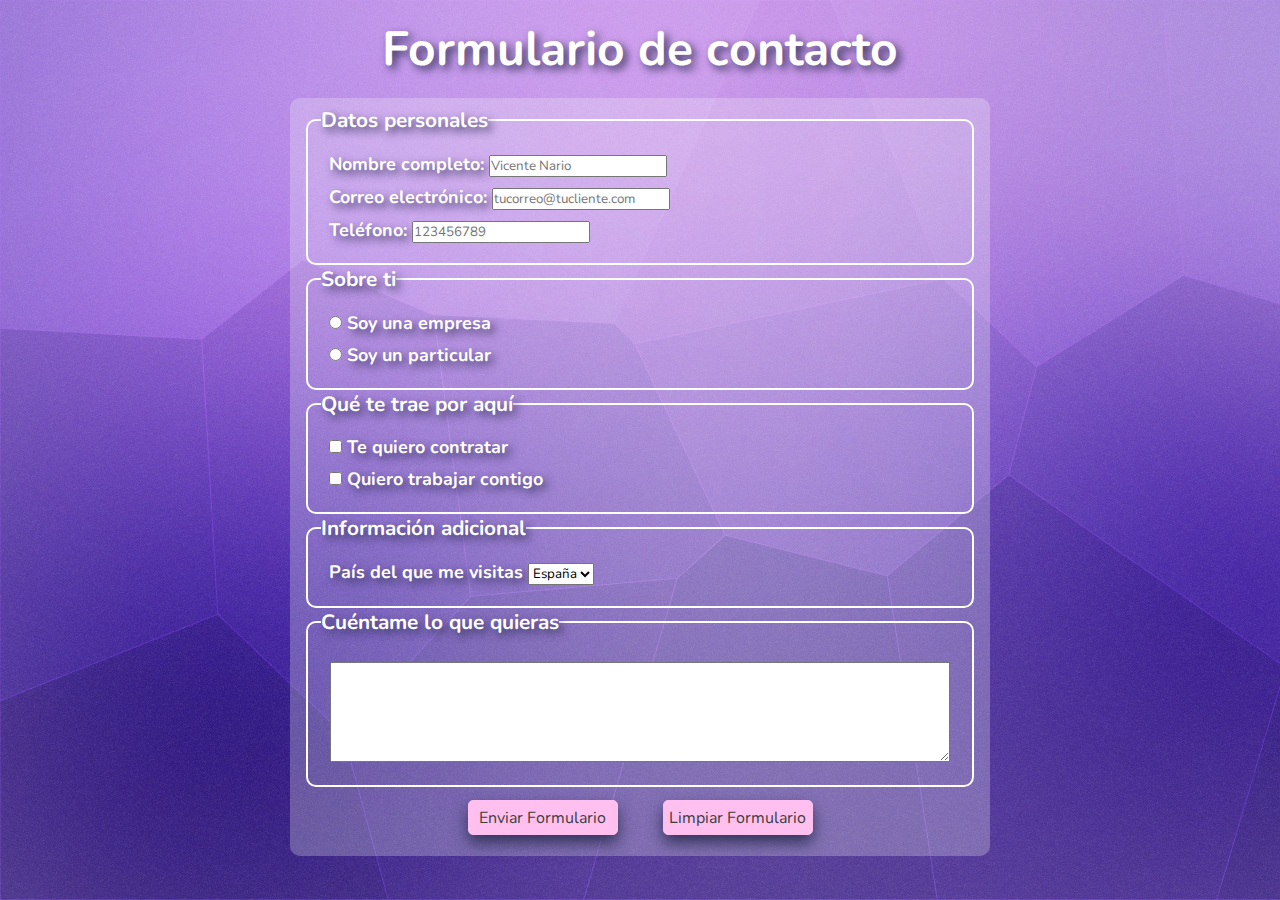
<file: formulario_contacto.html>
<!DOCTYPE html>
<html lang="en">

<head>
    <meta charset="UTF-8">
    <meta http-equiv="X-UA-Compatible" content="IE=edge">
    <meta name="viewport" content="width=device-width, initial-scale=1.0">
    <!--link al css-->
    <link rel="stylesheet" href="CSS/style_formulario.css">
    <link rel="shortcut icon" href="img/senor.png"  type="image/x-icon">
    <title>Contacto</title>
</head>
    <body>
        <h1>Formulario de contacto</h1>
            <form action="mailto:aitorsdlf@gmail.com" method="post" autocomplete="on" target="_blank">
            <fieldset>
                <!-- Sección Datos -->
                <legend>Datos personales</legend>
                
                <label for="nombre">Nombre completo:
                    <input type="text" id="nombre" name="nombre" placeholder="Vicente Nario" required>
                </label>
                <label for="email">Correo electrónico:
                    <input type="email" id="email" name="email" placeholder="tucorreo@tucliente.com" required>
                </label>
                <label for="telefono">Teléfono:
                    <input type="tel" id="telefono" name="telefono" placeholder="123456789">
                </label>
                
            </fieldset>

            <!-- Sección otros datos -->

            <fieldset>
                <legend>Sobre ti</legend>
                
                <label><input type="radio" id="masculino" name="genero" value="masculino">
                    Soy una empresa</label>
                <label><input type="radio" id="femenino" name="genero" value="femenino">
                    Soy un particular</label>
            </fieldset>
            
            <!-- Sección preferencias -->

            <fieldset>
                <legend>Qué te trae por aquí</legend>
        
                    <label><input type="checkbox" id="Robots" name="intereses" value="Robots">
                    Te quiero contratar</label> 
                    <label><input type="checkbox" id="Personas" name="intereses" value="Personas">
                    Quiero trabajar contigo</label> 
                </label>
            </fieldset>
            
            <!-- Sección información adicional -->

            <fieldset>
                <legend>Información adicional</legend>
                
                <label for="pais">País del que me visitas
                <select id="pais" name="pais">
                    <option value="es">España</option>
                    <option value="ot">Otro</option>
                </select>
                </label>
            </fieldset>

            <!-- Sección comentarios -->
            
            <fieldset>
                <legend>Cuéntame lo que quieras</legend>
                
                <label for="comentarios"></label>
                <textarea id="comentarios" name="comentarios"></textarea>
                
            </fieldset>
            
            <!-- Sección botones -->

            <div class="botones">
                <input type="submit" value="Enviar Formulario">
                <input type="reset" value="Limpiar Formulario">
            </div>

        </form>
    </body>
</html>
</file>
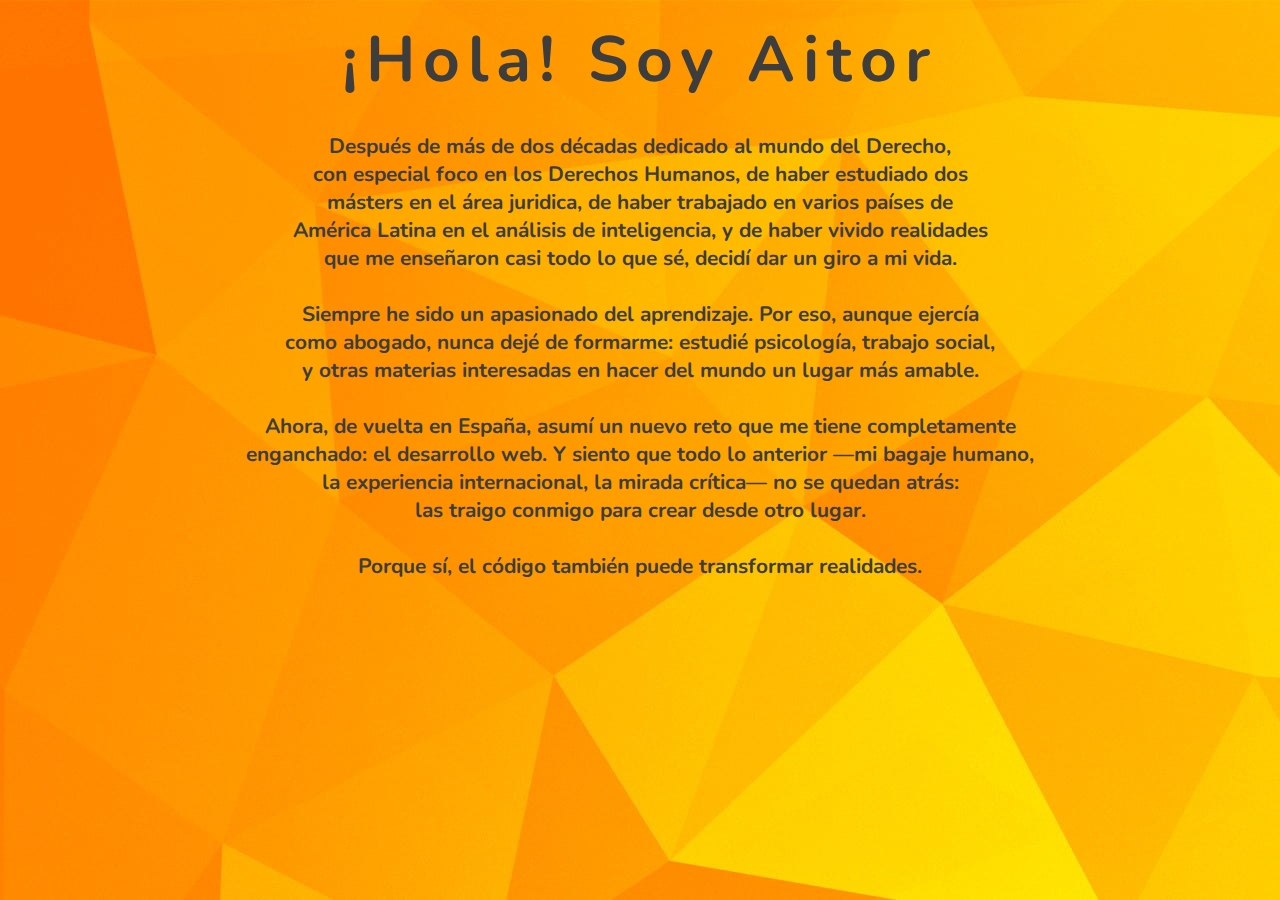
<file: quien_soy.html>
<!DOCTYPE html>
<html lang="en">
<head>
    <meta charset="UTF-8">
    <meta http-equiv="X-UA-Compatible" content="IE=edge">
    <meta name="viewport" content="width=device-width, initial-scale=1.0">
    <!--link al css-->
    <link rel="stylesheet" href="CSS/style_quien.css">
    <link rel="shortcut icon" href="img/senor.png"  type="image/x-icon">
    <title>Quién soy</title>
</head>
<body>
    <h1>¡Hola! Soy Aitor</h1>
    
    <p><br>Después de más de dos décadas dedicado al mundo del Derecho, 
    <br>con especial foco en los Derechos Humanos, de haber estudiado dos 
    <br>másters en el área juridica, de haber trabajado en varios países de 
    <br>América Latina en el análisis de inteligencia, y de haber vivido realidades 
    <br>que me enseñaron casi todo lo que sé, decidí dar un giro a mi vida.

    <p><br>Siempre he sido un apasionado del aprendizaje. Por eso, aunque ejercía 
    <br>como abogado, nunca dejé de formarme: estudié psicología, trabajo social, 
    <br>y otras materias interesadas en hacer del mundo un lugar más amable.</p>

    <p><br>Ahora, de vuelta en España, asumí un nuevo reto que me tiene completamente 
    <br>enganchado: el desarrollo web. Y siento que todo lo anterior —mi bagaje humano, 
    <br>la experiencia internacional, la mirada crítica— no se quedan atrás: 
    <br>las traigo conmigo para crear desde otro lugar.</p>
    
    <p><br>Porque sí, el código también puede transformar realidades.</p>
</body>
</html>
</file>
<file: CSS/style_formulario.css>
@import url('https://fonts.googleapis.com/css2?family=Bruno+Ace+SC&family=Goldman:wght@400;700&family=Iceland&family=Inter:ital,opsz,wght@0,14..32,100..900;1,14..32,100..900&family=Libre+Barcode+128+Text&family=Nunito:ital,wght@0,200..1000;1,200..1000&family=Saira+Stencil+One&family=Sixtyfour+Convergence&display=swap');

:root {
    --primary: rgb(3, 9, 69);
    --secundary: #2e4469;
    --shadow: #323359;
    --black-text: rgb(61, 61, 61);
    --white-text: #fff;
    --button-hover: #26305b;
}

* {
    margin: 0;
    padding: 0;
    text-decoration: none;
    list-style: none;
    box-sizing: border-box;
    font-family: 'Nunito', sans-serif;
}

body {
    background-image: url(../img/formulario.jpg);
    background-size: cover;
    background-repeat: no-repeat;
    background-attachment: fixed;
}

h1{
    font-size: 3rem;
    text-align: center;
    text-shadow: 4px 4px 8px var(--shadow);
    color: var(--white-text);
    margin-bottom: 1rem;
    margin-top: 1rem;
}


form {
    font-size: 18px;
    font-weight: 700;
    color: var(--white-text);
    text-align:left;
    text-shadow: 4px 4px 8px var(--shadow);
    background-color: rgba(247, 249, 248, 0.259);
    border-radius: 10px;
    max-width: 700px;
    margin: auto;
    padding: 0.5rem 1rem;
}

fieldset {
    border: 2px solid white;
    border-radius: 10px;
    padding: 0.8rem;
}

legend{
    font-size: 1.3rem;
    margin-bottom: 0.3rem; 
}

label{ /*convertimos todos los label en bloques*/
    display: block;
    margin-bottom: 0.5rem;
    margin-left: 0.5rem;
}

textarea{
    width: 100%;
    height: 100px;
    margin-bottom: 0.3rem;
}

textarea{
    width: 97%;
    height: 100px;
    margin-bottom: 0.3rem;
    margin-left: 0.6rem;
}

.botones{
    text-align: center;
    margin-bottom: 0.5rem;
    margin-top: 0.5rem;
}
.botones input{
    border: 1px solid rgb(255, 192, 239);
    background-color: rgb(255, 192, 239);
    font-size: 1rem;
    color: var(--black-text);
    width: 150px;
    height: 35px;
    border-radius: 5px;
    margin: 5px 20px;
    box-shadow: 0 8px 16px var(--shadow);
}
</file>
<file: CSS/style_quien.css>
@import url('https://fonts.googleapis.com/css2?family=Bruno+Ace+SC&family=Goldman:wght@400;700&family=Iceland&family=Inter:ital,opsz,wght@0,14..32,100..900;1,14..32,100..900&family=Libre+Barcode+128+Text&family=Nunito:ital,wght@0,200..1000;1,200..1000&family=Saira+Stencil+One&family=Sixtyfour+Convergence&display=swap');

:root {
    --primary: rgb(3, 9, 69);
    --secundary: #2e4469;
    --shadow: #323359;
    --black-text: rgb(61, 61, 61);
    --white-text: #fff;
    --button-hover: #26305b;
}

* {
    margin: 0;
    padding: 0;
    text-decoration: none;
    list-style: none;
    box-sizing: border-box;
    font-family: 'Nunito', sans-serif;
}

body {
    background-image: url(../img/fondo_quien.jpg);
    background-position: center;
    background-repeat: no-repeat;
    background-attachment: fixed;
    background-size: cover;
}

h1 {
    
    text-align: center;
    color: var(--black-text);
    font-size: 4rem;
    letter-spacing: 0.5rem;
    margin-top: 1rem;
}

p{
    color: var(--black-text);
    font-size: 1.3rem;
    font-weight: 700;
    text-align: center;

}
</file>
